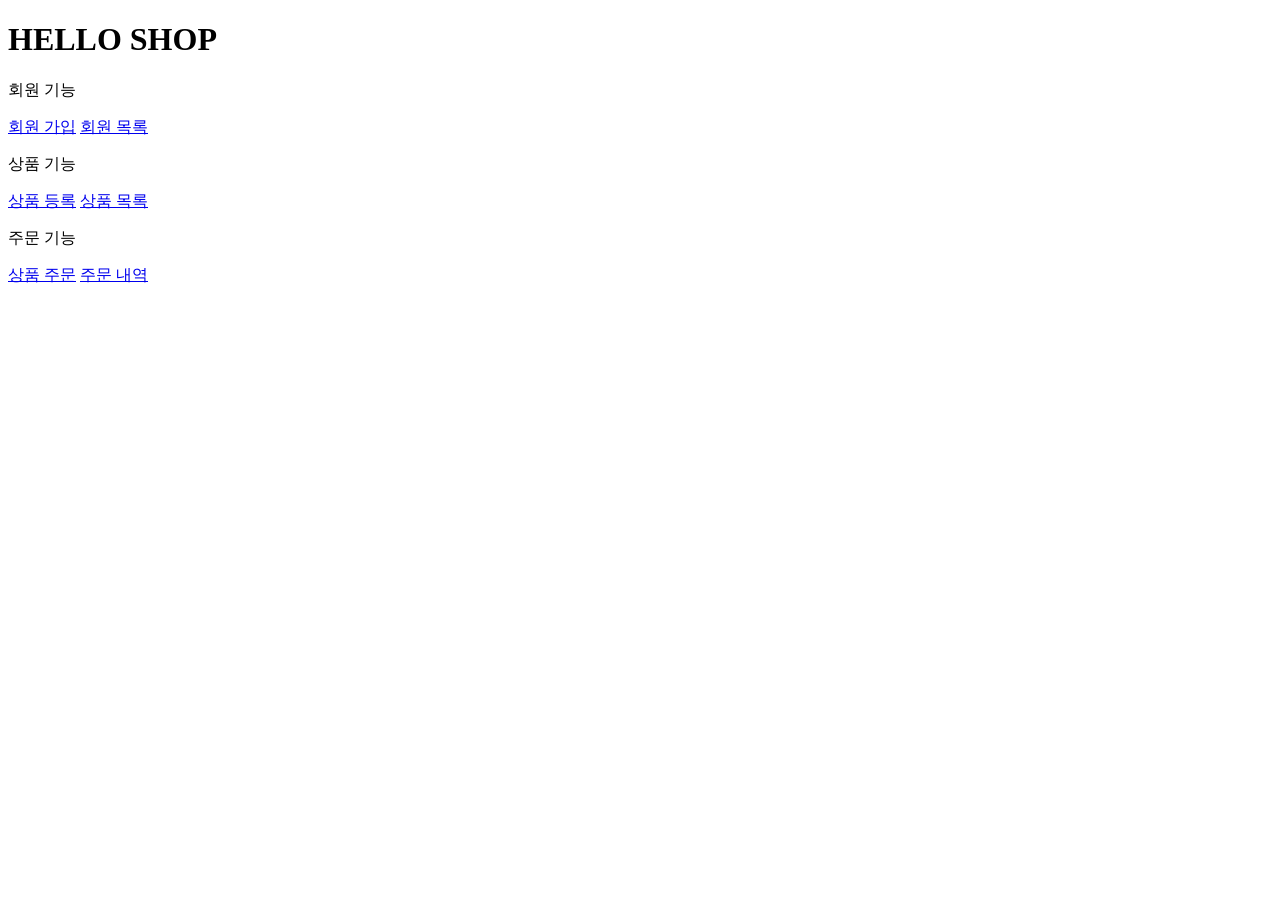
<file: src/main/resources/templates/home.html>
<!DOCTYPE HTML>
<html xmlns:th="http://www.thymeleaf.org">
<head th:replace="fragments/header :: header">
    <title>Hello</title>
    <meta http-equiv="Content-Type" content="text/html; charset=UTF-8" />
</head>
<body>
<div class="container">
    <div th:replace="fragments/bodyHeader :: bodyHeader" />
    <div class="jumbotron"> <h1>HELLO SHOP</h1>
        <p class="lead">회원 기능</p> <p>
            <a class="btn btn-lg btn-secondary" href="/members/new">회원 가입</a>
            <a class="btn btn-lg btn-secondary" href="/members">회원 목록</a> </p>
        <p class="lead">상품 기능</p> <p>
            <a class="btn btn-lg btn-dark" href="/items/new">상품 등록</a>
            <a class="btn btn-lg btn-dark" href="/items">상품 목록</a> </p>
        <p class="lead">주문 기능</p> <p>
            <a class="btn btn-lg btn-info" href="/order">상품 주문</a>
            <a class="btn btn-lg btn-info" href="/orders">주문 내역</a> </p>
    </div>
    <div th:replace="fragments/footer :: footer" />
</div> <!-- /container -->
</file>
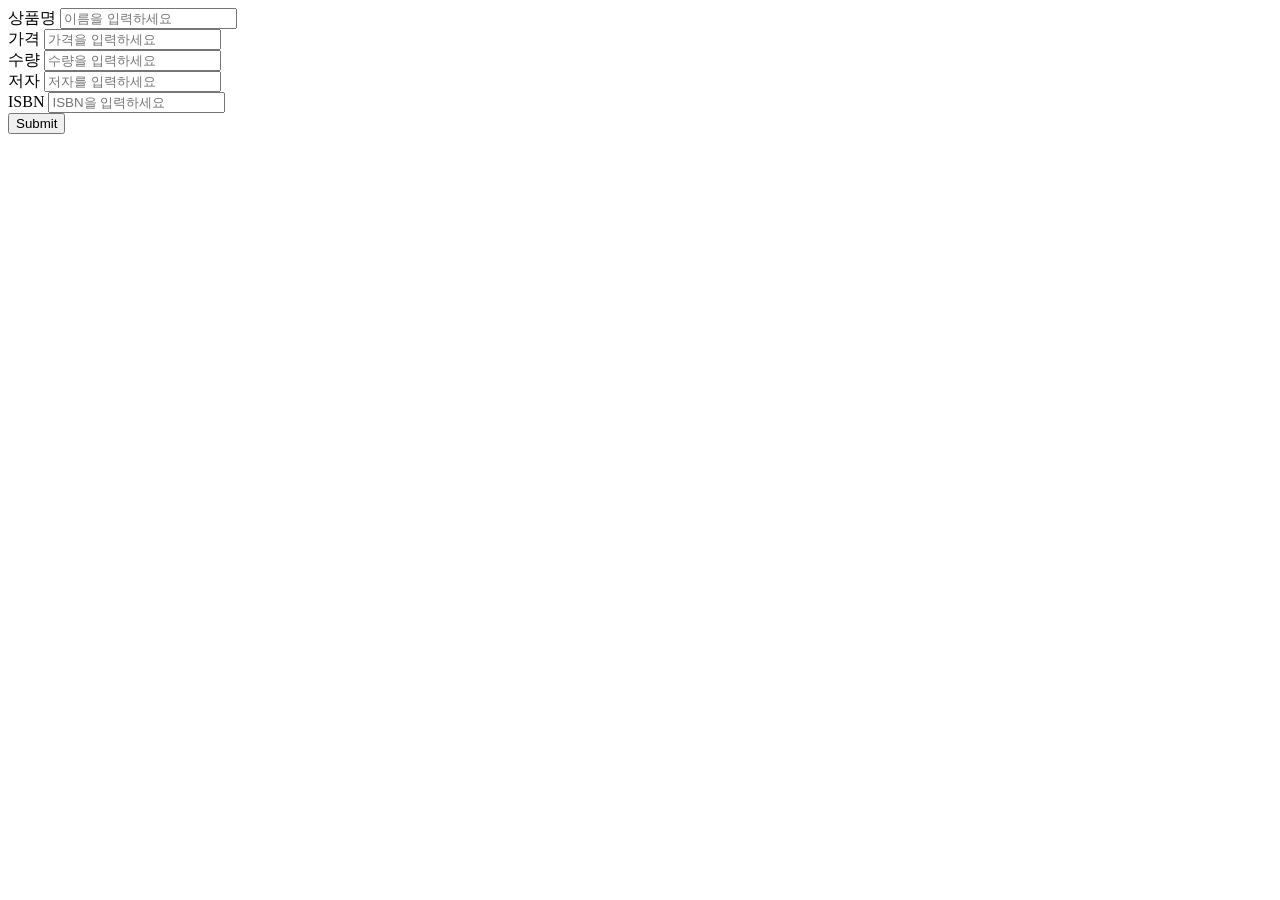
<file: src/main/resources/templates/items/createItemForm.html>
<!DOCTYPE HTML>
<html xmlns:th="http://www.thymeleaf.org">
<head th:replace="fragments/header :: header" />
<body>
<div class="container">
    <div th:replace="fragments/bodyHeader :: bodyHeader"/>
    <form th:action="@{/items/new}" th:object="${form}" method="post">
        <div class="form-group">
            <label th:for="name">상품명</label>
            <input type="text" th:field="*{name}" class="form-control"
                   placeholder="이름을 입력하세요"> </div>
        <div class="form-group">
            <label th:for="price">가격</label>
            <input type="number" th:field="*{price}" class="form-control" placeholder="가격을 입력하세요">
        </div>
        <div class="form-group">
            <label th:for="stockQuantity">수량</label>
            <input type="number" th:field="*{stockQuantity}" class="form-control" placeholder="수량을 입력하세요"> </div>
        <div class="form-group">
            <label th:for="author">저자</label>
            <input type="text" th:field="*{author}" class="form-control" placeholder="저자를 입력하세요">
        </div>
        <div class="form-group">
            <label th:for="isbn">ISBN</label>
            <input type="text" th:field="*{isbn}" class="form-control" placeholder="ISBN을 입력하세요">
        </div>
        <button type="submit" class="btn btn-primary">Submit</button>
    </form>
    <br/>
    <div th:replace="fragments/footer :: footer" />
</div> <!-- /container -->
</body>
</html>
</file>
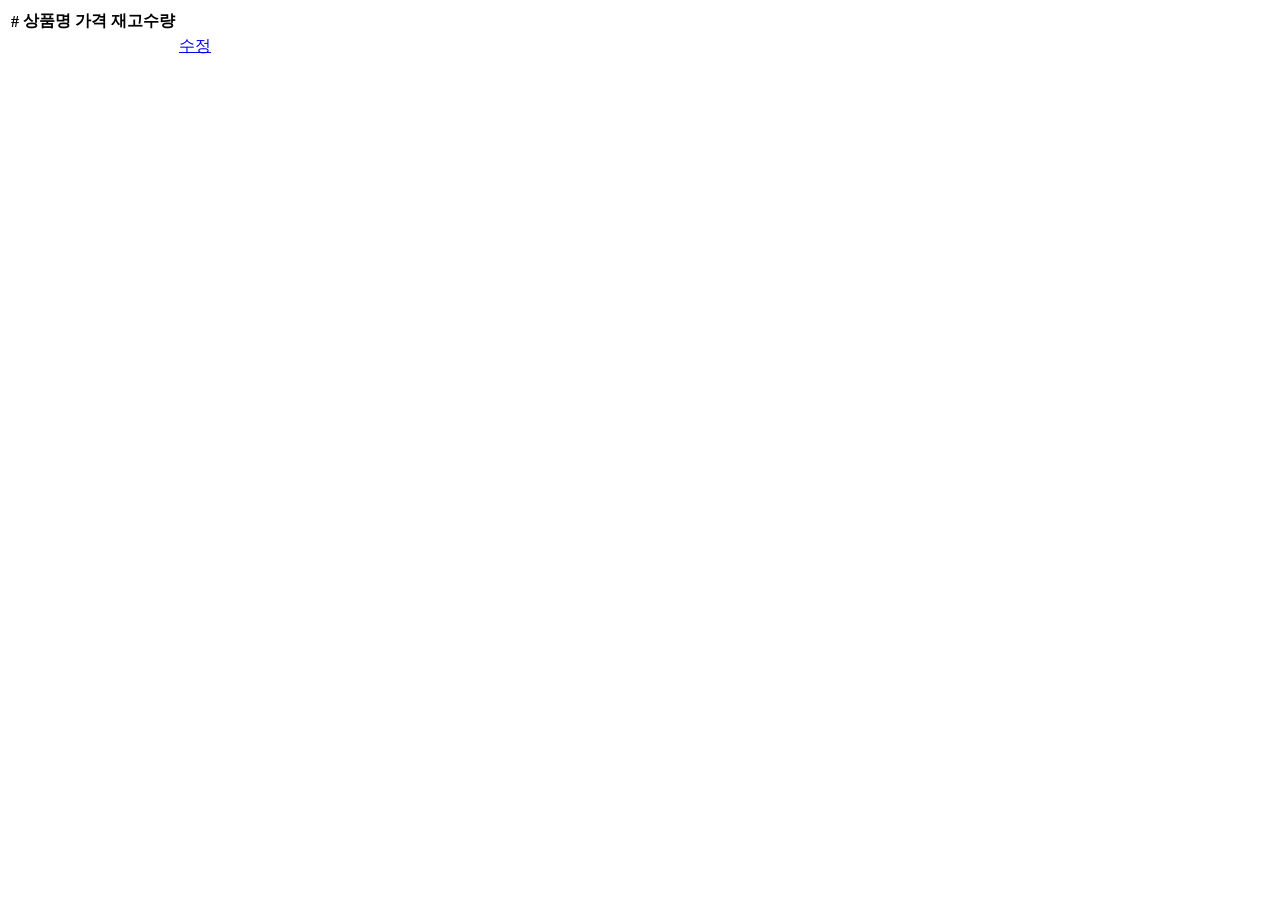
<file: src/main/resources/templates/items/itemList.html>
<!DOCTYPE HTML>
<html xmlns:th="http://www.thymeleaf.org">
<head th:replace="fragments/header :: header" />
<body>
<div class="container">
    <div th:replace="fragments/bodyHeader :: bodyHeader"/>
    <div>
        <table class="table table-striped">
            <thead> <tr>
                <th>#</th> <th>상품명</th> <th>가격</th> <th>재고수량</th> <th></th>
            </tr>
            </thead>
            <tbody>
            <tr th:each="item : ${items}">
                <td th:text="${item.id}"></td>
                <td th:text="${item.name}"></td>
                <td th:text="${item.price}"></td>
                <td th:text="${item.stockQuantity}"></td>
                <td>
                    <a href="#" th:href="@{/items/{id}/edit (id=${item.id})}" class="btn btn-primary" role="button">수정</a>
                </td> </tr>
            </tbody>
        </table>
    </div>
    <div th:replace="fragments/footer :: footer"/>
</div> <!-- /container -->
</body>
</html>
</file>
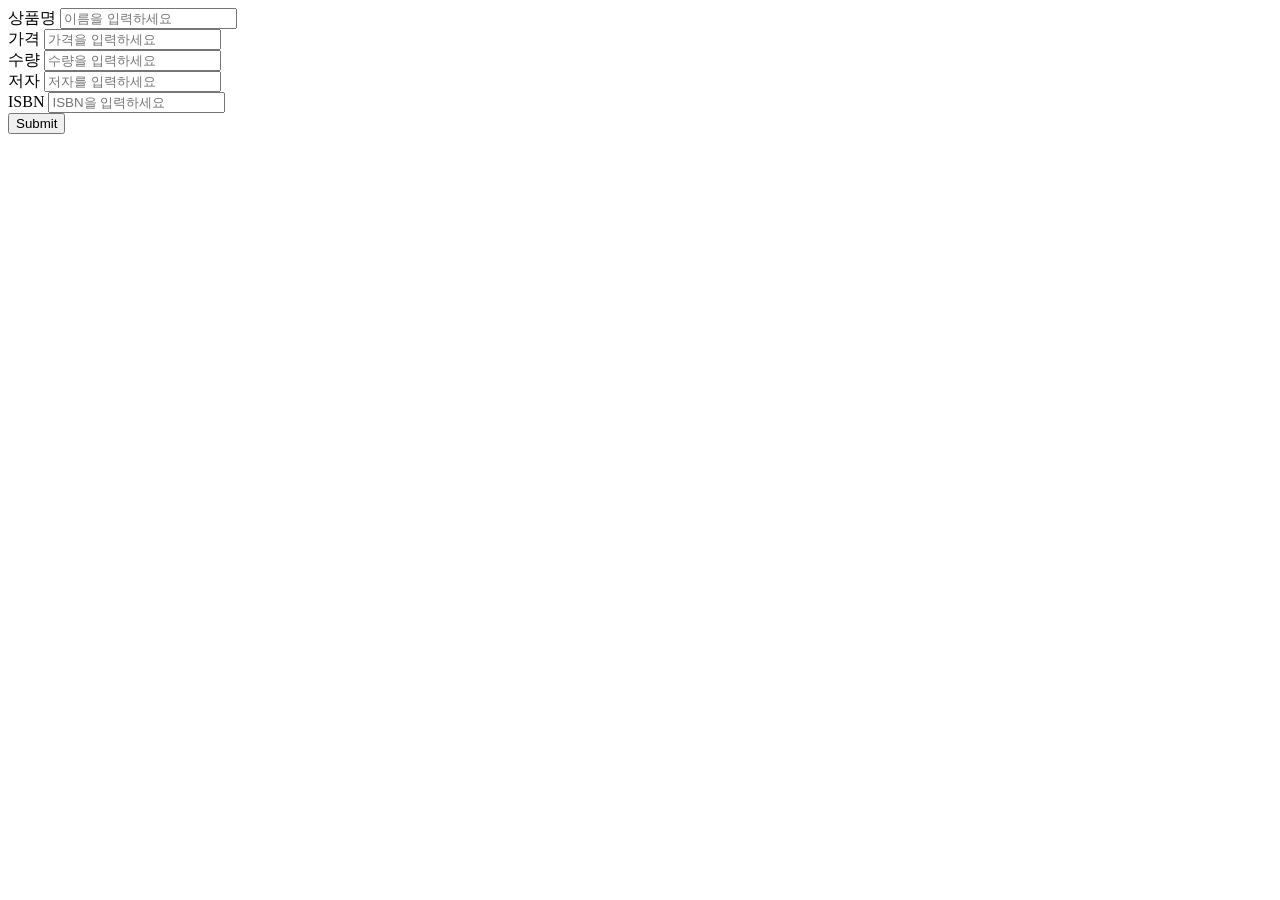
<file: src/main/resources/templates/items/updateItemForm.html>
<!DOCTYPE HTML>
<html xmlns:th="http://www.thymeleaf.org">
<head th:replace="fragments/header :: header" />
<body>
<div class="container">
    <div th:replace="fragments/bodyHeader :: bodyHeader"/>
    <form th:object="${form}" method="post">
        <!-- id -->
        <input type="hidden" th:field="*{id}" />
        <div class="form-group">
            <label th:for="name">상품명</label>
            <input type="text" th:field="*{name}" class="form-control"
                   placeholder="이름을 입력하세요" /> </div>
        <div class="form-group">
            <label th:for="price">가격</label>
            <input type="number" th:field="*{price}" class="form-control" placeholder="가격을 입력하세요" />
        </div>
        <div class="form-group">
            <label th:for="stockQuantity">수량</label>
            <input type="number" th:field="*{stockQuantity}" class="form- control" placeholder="수량을 입력하세요" />
        </div>
        <div class="form-group">
            <label th:for="author">저자</label>
            <input type="text" th:field="*{author}" class="form-control"
                   placeholder="저자를 입력하세요" /> </div>
        <div class="form-group">
            <label th:for="isbn">ISBN</label>
            <input type="text" th:field="*{isbn}" class="form-control"
                   placeholder="ISBN을 입력하세요" /> </div>
        <button type="submit" class="btn btn-primary">Submit</button>
    </form>
    <div th:replace="fragments/footer :: footer" />
</div> <!-- /container -->
</body>
</html>
</file>
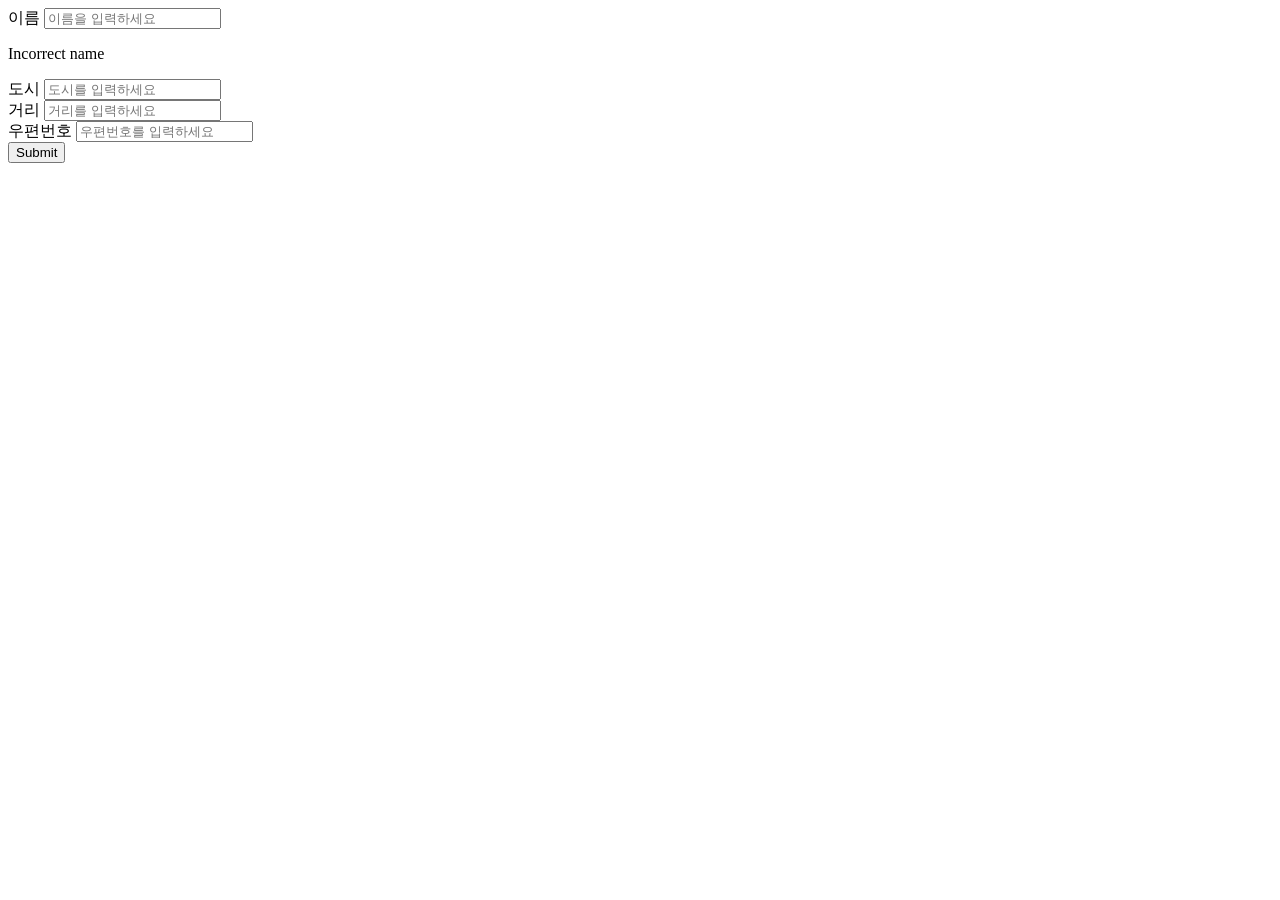
<file: src/main/resources/templates/members/createMemberForm.html>
<!DOCTYPE HTML>
<html xmlns:th="http://www.thymeleaf.org">
<head th:replace="fragments/header :: header" />
<style>
      .fieldError {
          border-color: #bd2130;
} </style>
<body>
<div class="container">
    <div th:replace="fragments/bodyHeader :: bodyHeader"/>
    <form role="form" action="/members/new" th:object="${memberForm}"
          method="post">
        <div class="form-group">
            <label th:for="name">이름</label>
            <input type="text" th:field="*{name}" class="form-control" placeholder="이름을 입력하세요"
                   th:class="${#fields.hasErrors('name')}? 'form-control fieldError' : 'form-control'">
            <p th:if="${#fields.hasErrors('name')}" th:errors="*{name}">Incorrect name</p>
        </div>
        <div class="form-group">
            <label th:for="city">도시</label>
            <input type="text" th:field="*{city}" class="form-control" placeholder="도시를 입력하세요">
        </div>
        <div class="form-group">
            <label th:for="street">거리</label>
            <input type="text" th:field="*{street}" class="form-control"
                   placeholder="거리를 입력하세요"> </div>
        <div class="form-group">
            <label th:for="zipcode">우편번호</label>
            <input type="text" th:field="*{zipcode}" class="form-control" placeholder="우편번호를 입력하세요">
        </div>
        <button type="submit" class="btn btn-primary">Submit</button>
    </form>
    <br/>
    <div th:replace="fragments/footer :: footer" />
</div> <!-- /container -->
</body>
</html>
</file>
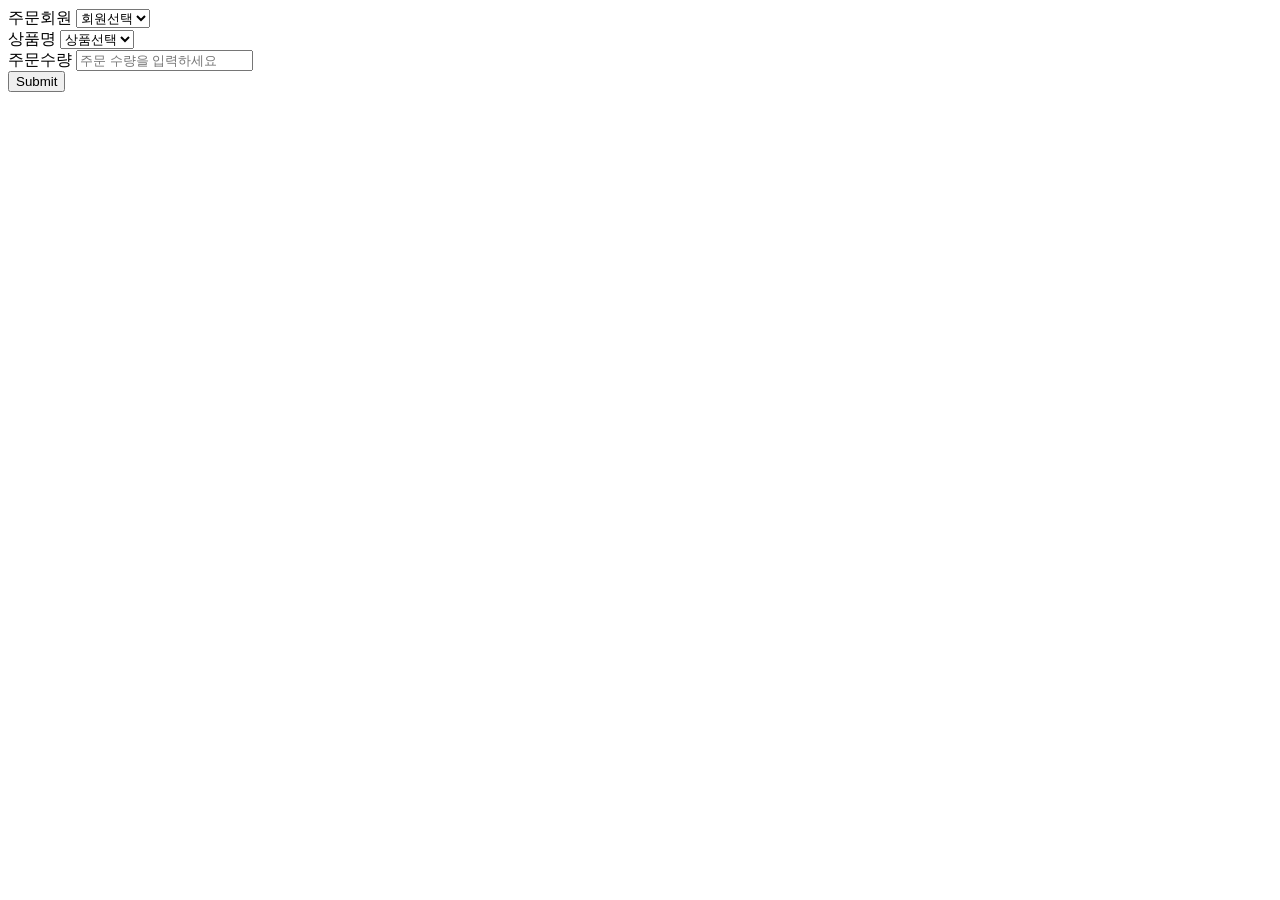
<file: src/main/resources/templates/order/orderForm.html>
<!DOCTYPE HTML>
<html xmlns:th="http://www.thymeleaf.org">
<head th:replace="fragments/header :: header" />
<body>
<div class="container">
    <div th:replace="fragments/bodyHeader :: bodyHeader"/>
    <form role="form" action="/order" method="post">
        <div class="form-group">
            <label for="member">주문회원</label>
            <select name="memberId" id="member" class="form-control">
                <option value="">회원선택</option>
                <option th:each="member : ${members}"
                        th:value="${member.id}"
                        th:text="${member.name}" />
            </select>
        </div>
        <div class="form-group">
            <label for="item">상품명</label>
            <select name="itemId" id="item" class="form-control"> <option value="">상품선택</option>
                <option th:each="item : ${items}"
                        th:value="${item.id}"
                        th:text="${item.name}" />
            </select>
        </div>
        <div class="form-group">
            <label for="count">주문수량</label>
            <input type="number" name="count" class="form-control" id="count" placeholder="주문 수량을 입력하세요">
        </div>
        <button type="submit" class="btn btn-primary">Submit</button>
    </form>
    <br/>
    <div th:replace="fragments/footer :: footer" />
</div> <!-- /container -->
</body>
</html>
</file>
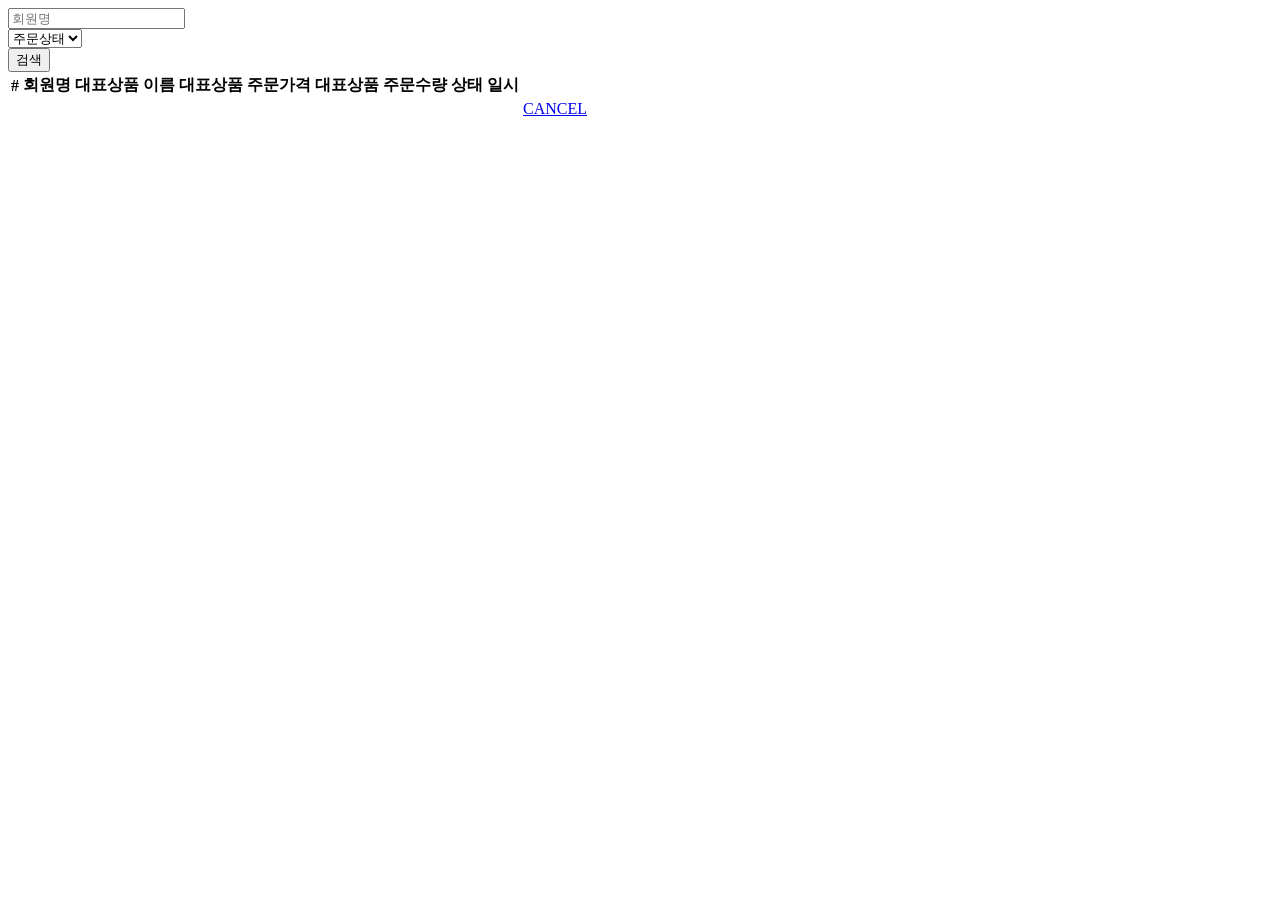
<file: src/main/resources/templates/order/orderList.html>
<!DOCTYPE HTML>
<html xmlns:th="http://www.thymeleaf.org">
<head th:replace="fragments/header :: header"/>
<body>
<div class="container">
    <div th:replace="fragments/bodyHeader :: bodyHeader"/>
    <div>
        <div>
        <form th:object="${orderSearch}" class="form-inline">
            <div class="form-group mb-2">
                <input type="text" th:field="*{memberName}" class="form-control" placeholder="회원명"/>
            </div>
            <div class="form-group mx-sm-1 mb-2">
                <select th:field="*{orderStatus}" class="form-control"> <option value="">주문상태</option>
                    <option th:each="status : ${T(io.rooftop.jpashop.domain.OrderStatus).values()}"
                            th:value="${status}"
                            th:text="${status}">option
                    </option>
                </select>
            </div>
            <button type="submit" class="btn btn-primary mb-2">검색</button>
        </form>
    </div>

        <table class="table table-striped">
            <thead>
            <tr>
                <th>#</th>
                <th>회원명</th> <th>대표상품 이름</th>
                <th>대표상품 주문가격</th> <th>대표상품 주문수량</th> <th>상태</th> <th>일시</th> <th></th>
            </tr>
            </thead>
            <tbody>
            <tr th:each="item : ${orders}">
                <td th:text="${item.id}"></td>
                <td th:text="${item.member.name}"></td>
                <td th:text="${item.orderItems[0].item.name}"></td>
                <td th:text="${item.orderItems[0].orderPrice}"></td>
                <td th:text="${item.orderItems[0].count}"></td>
                <td th:text="${item.status}"></td>
                <td th:text="${item.orderDate}"></td>
                <td>
                    <a th:if="${item.status.name() == 'ORDER'}" href="#"
                       th:href="'javascript:cancel('+${item.id}+')'"
                       class="btn btn-danger">CANCEL</a>
                </td>
            </tr>
            </tbody>
        </table>
    </div>
    <div th:replace="fragments/footer :: footer"/>
</div> <!-- /container -->
</body>
<script>
    function cancel(id) {
        var form = document.createElement("form");
        form.setAttribute("method", "post");
        form.setAttribute("action", "/orders/" + id + "/cancel");
        document.body.appendChild(form);
        form.submit();
     }
</script>
</html>
</file>
